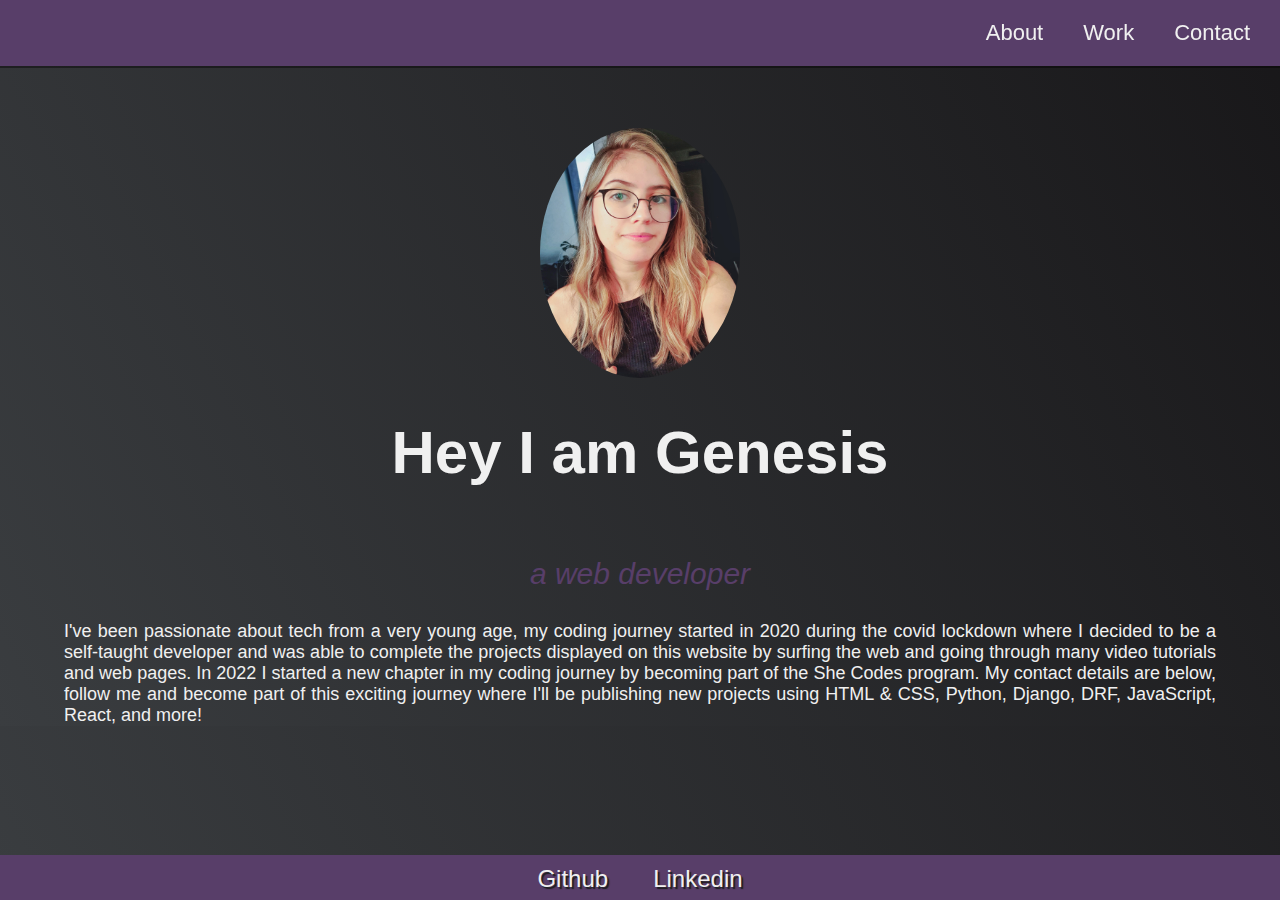
<file: index.html>
<!DOCTYPE html>
<html lang="en">

<head>
    <meta charset="UTF-8">
    <meta http-equiv="X-UA-Compatible" content="IE=edge">
    <meta name="viewport" content="width=device-width, initial-scale=1.0">
    <link rel="stylesheet" href="styles.css">
    <title>Document</title>
</head>

<body>
    <nav id="navbar" class="nav">
        <ul class="nav-list">
            <li>
                <a href="index.html">About</a>
            </li>
            <li>
                <a href="work.html">Work</a>
            </li>
            <li>
                <a href="contact.html">Contact</a>
            </li>
        </ul>
    </nav>
    <section id="welcome-section" class="welcome-section">
        <img id="profile-pic" src="images/profilepicture.jpeg" alt="Avatar">
        <h1 id="bio-name">Hey I am Genesis</h2>
            <p>a web developer</p>
            <div>
                <p id="bio">I've been passionate about tech from a very young age, my coding journey started in 2020
                    during the covid lockdown where I decided to be a self-taught developer and was able to complete the
                    projects displayed on this website by surfing the web and going through many video tutorials and web
                    pages. In 2022 I started a new chapter in my coding journey by becoming part of the She Codes
                    program. My contact details are below, follow me and become part of this exciting journey where I'll
                    be publishing new projects using HTML & CSS, Python, Django, DRF, JavaScript, React, and more!</p>
            </div>
    </section>
    <footer id="fixed-footer">
        <div>
            <a id="profile-link" href="https://github.com/genesisscv" target="_blank" class="btn contact-link">
                <i class="fa fa-github" aria-hidden="true"></i>Github</a>
            <a href="https://www.linkedin.com/in/genesis-carrero-b502b116b/" target="_blank" class="btn contact-link"><i
                    class="fab fa-linkedin"></i>Linkedin</a>
        </div>
    </footer>
</body>

</html>
</file>
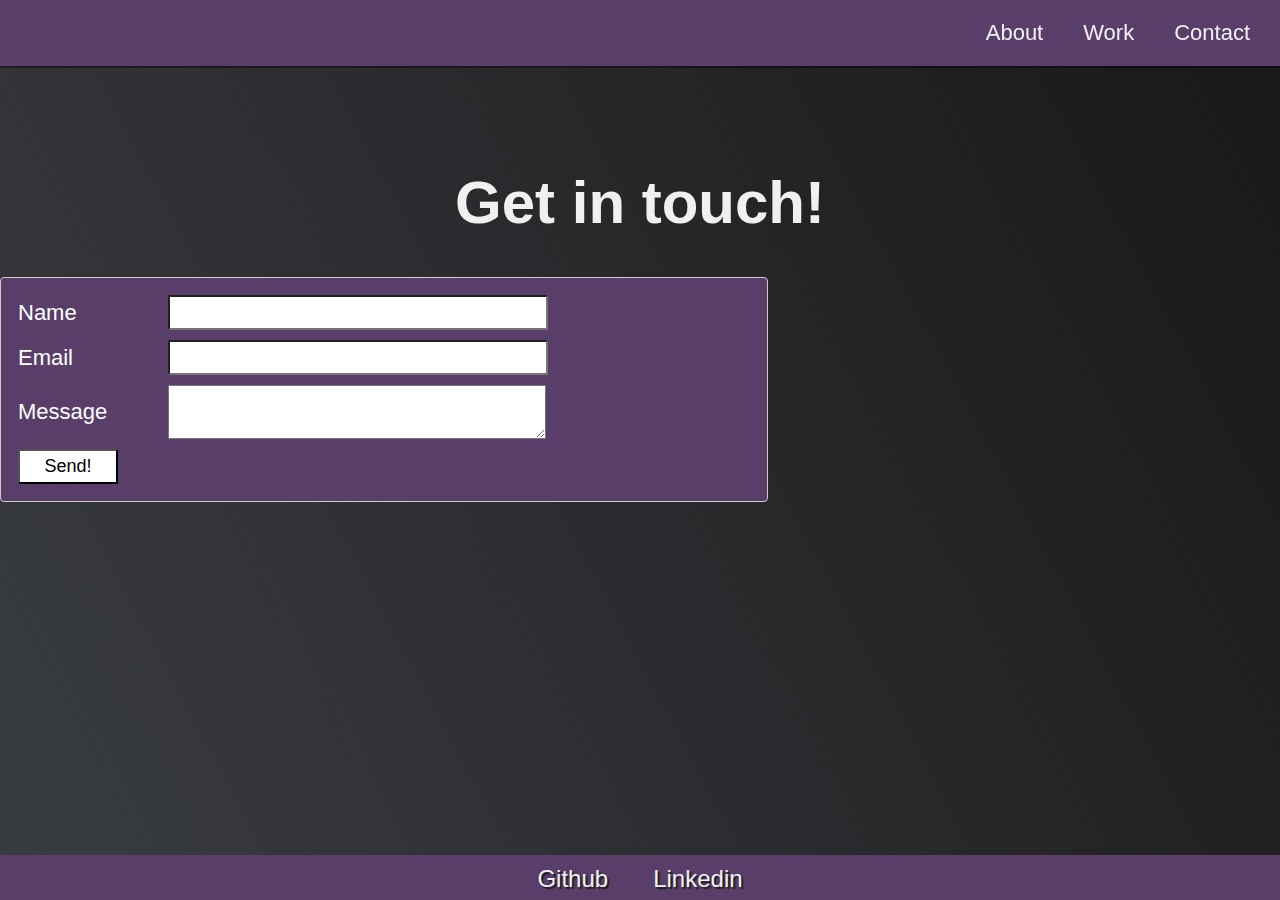
<file: contact.html>
<!DOCTYPE html>
<html lang="en">

<head>
    <meta charset="UTF-8">
    <meta http-equiv="X-UA-Compatible" content="IE=edge">
    <meta name="viewport" content="width=device-width, initial-scale=1.0">
    <link rel="stylesheet" href="styles.css">
    <title>Document</title>
</head>

<body>
    <nav id="navbar" class="nav">
        <ul class="nav-list">
            <li>
                <a href="index.html">About</a>
            </li>
            <li>
                <a href="work.html">Work</a>
            </li>
            <li>
                <a href="contact.html">Contact</a>
            </li>
        </ul>
    </nav>
    <section id="contact-form-section">
        <h1>Get in touch!</h1>
        <form action="https://formspree.io/f/mgedngbr" method="post">
            <div class="form-item">
                <label for="name">Name</label>
                <input type="text" id="name" name="name">
            </div>
            <div class="form-item">
                <label for="mail">Email</label>
                <input type="email" id="mail" name="email">
            </div>
            <div class="form-item">
                <label for="message">Message</label>
                <textarea id="message" name="message"></textarea>
            </div>
            <div class="form-item">
                <button type="submit">Send!</button>
            </div>
        </form>
    </section>
    <footer id="fixed-footer"">
        <div>
            <a id=" profile-link" href="https://github.com/genesisscv" target="_blank" class="btn contact-link">
        <i class="fa fa-github" aria-hidden="true"></i>Github</a>
        <a href="https://www.linkedin.com/in/genesis-carrero-b502b116b/" target="_blank" class="btn contact-link"><i
                class="fab fa-linkedin"></i>Linkedin</a>
        </div>
    </footer>
</body>

</html>
</file>
<file: styles.css>
:root {
  --main-white: #f0f0f0;
  --main-blue: #1A849A;
  --main-purple: #583E69;

}

html {
  box-sizing: border-box;
  font-size: 62.5%;
  scroll-behavior: smooth;
  height: 100%;
  margin: 0;
}

body {
  font-family: Arial;
  font-size: 1.8rem;
  font-weight: 400;
  color: var(--main-white);
  margin: 0px;
  height: 100vh;
  background-color: #000;
  background-image: linear-gradient(62deg, #3a3d40 0%, #181719 100%);
  /* display: flex;
  justify-content: center;
  align-items: space-around;
  flex-direction: column; */
}

#fixed-footer {
  position: fixed;
  top: 95%;
}

#profile-pic {
  vertical-align: middle;
  width: 200px;
  height: 250px;
  border-radius: 50%;
}

h2 {
  font-family: Arial;
  font-weight: 700;
  text-align: center;
}

h1 {
  font-size: 6rem;
  text-align-last: center;
}

h2 {
  font-size: 4.2rem;
}

ul {

  list-style: none;
}


a {
  text-decoration: none;
  color: var(--main-white);
}

img {
  display: block;
  width: 100%;
}

.nav {
  display: flex;
  justify-content: flex-end;
  position: fixed;
  top: 0;
  left: 0;
  width: 100%;
  align-items: center;
  background: var(--main-purple);
  box-shadow: 0 2px 0 rgba(0, 0, 0, 0.4);
  z-index: 10;

}

.nav-list {
  display: flex;
  margin-right: 2rem;
}

.nav-list {
  margin: 0 1rem;
}

.nav-list a {
  display: block;
  font-size: 2.2rem;
  padding: 2rem;
}

.nav-list a:hover {
  background: var(--main-blue);
}

.welcome-section {
  display: flex;
  flex-direction: column;
  justify-content: center;
  align-items: center;
  width: 100%;
  padding-top: 10%;
  background-color: #000;
  background-image: linear-gradient(62deg, #3a3d40 0%, #181719 100%);
}

#name {
  /* font-size: 6rem; */
  text-align: center;

}

#message {
  text-align: center;
}

#bio {
  text-align: justify;
  display: flex;
  flex-wrap: wrap;
  margin: 0 5%;
}

.welcome-section>p {
  font-size: 3rem;
  font-weight: 200;
  font-style: italic;
  color: var(--main-purple);
}

.projects-section-header {
  text-align: center;
  padding-top: 10%;
}

.gallery-image {
  display: flex;
  justify-content: center;
  align-items: center
}

.gallery-image img {
  width: 75%;
}


.container {
  text-align: center;
  display: grid;
  grid-template-columns: repeat(auto-fit,
      minmax(320px, 1fr));
  grid-gap: 4rem;
  flex-direction: column;
  justify-content: center;
  align-items: center;
  width: 100%;
  max-width: 1280px;
  margin: 0 auto;
  /* background-color: #000;
  background-image: linear-gradient(62deg, #3a3d40 0%, #181719 100%) */
}

/* .container {
  text-align: center;
  padding: 10rem 2rem;
  background: var(--main-blue);
  display: grid; 
  grid-template-columns: repeat(auto-fit,
  minmax(320px, 1fr));
  grid-gap: 4rem;
  width: 100%;
  max-width: 1280px;
  margin: 0 auto;
} */

#contact-form-section {
  padding-top: 10%;
}

.container {
  grid-template-columns: 1fr;
}


.project {
  background: var(--main-gray);
  box-shadow: 1px 1px 2px rgba(0, 0, 0, 0.5);
  border-radius: 2px;
}

.code {
  color: var(--main-gray);
  transition: color 0.3s ease-out;
}

.project:hover.code {
  color: var(--main-blue);
}

.project-title {
  font-size: 2rem;
  padding: 2rem 0.5rem;
}


.btn {
  display: inline-block;
  padding: 1rem 2rem;
  border-radius: 2px;
}

form {
  background-color: var(--main-purple);
  color: #fff;
  font-family: Arial;
  padding: 12px;
  border: 1px solid #ccc;
  border-radius: 4px;
  box-sizing: border-box;
  margin-top: 6px;
  margin-bottom: 16px;
  resize: vertical;
  width: 60%;
}

.form-item {
  display: flex;
  justify-content: normal;
  align-items: center;
  padding: 5px;
}

.form-item label {
  flex-basis: 150px;
  font-size: 22px;
}

.form-item input,
.form-item textarea {
  flex-basis: 50%;
}

.form-item input:hover,
.form-item textarea:hover {
  border: 2px solid var(--main-blue);
}

.form-item input,
.form-item textarea,
.form-item button {
  background-color: #FFF;
  padding: 5px;
  font-size: 18px;
}

.form-item button:hover {
  border: 2px solid var(--main-blue);
  background-color: var(--main-blue);
  color: #FFF;
}

.form-item button {
  width: 100px;
}

/* footer */
footer {
  display: flex;
  flex-direction: column;
  justify-content: center;
  align-items: center;
  width: 100%;
  background: var(--main-purple);
  /* position: fixed;
    top: 95%; */
  /* margin-top: 200px; */
}

.contact-link {
  font-size: 2.4rem;
  text-shadow: 2px 2px 1px #1f1f1f;
  transition: transform 0.3s ease-out;
}

.contact-link:hover {
  transform: translateY(8px);
}

/* mobile  */
@media screen and (max-width: 600px) {
  html {
    /* font-size: 30% */
  }

  /* #fixed-footer {
    position: initial
  } */

  .nav {
    display: flex;
    justify-content: space-around;
  }

  .nav-list a {
    font-size: 2.2rem;
    padding: 2rem;
  }

  form {
    width: 90%;
    margin: auto;
  }

  .projects-section-header {
    font-size: 4rem;
    margin-top: 20%;
  }

  h2 {
    font-size: 3rem;
  }

  fixed-footer {
    position: fixed;
    top: 93%;
  }

  .projects-section {
    padding: 6rem 1rem;
  }

  .welcome-section {
    display: flex;
    flex-direction: column;
    justify-content: center;
    align-items: center;
    width: 95%;
    padding-top: 25%;
  }

  #bio-name {
    font-size: 4rem;
    margin-top: 5%;
    margin-bottom: 5%;

  }

  p {
    margin-top: -1%;
  }

  #profile-pic {
    vertical-align: middle;
    width: 170px;
    height: 210px;
    border-radius: 50%;
  }
}

/* tablet */
@media screen and (min-width: 600px) and (max-width: 900px) {
  html {
    /* font-size: 58%; */
  }

  form {
    width: 90%;
    margin: auto;
  }

  #bio-name {
    font-size: 4rem;
    margin-top: 1%;
    margin-bottom: 1%;
  }

  /* desktop */
  @media screen and (min-width: 900px) {
    html {
      /* font-size: 60%; */
    }

  }
}
</file>
